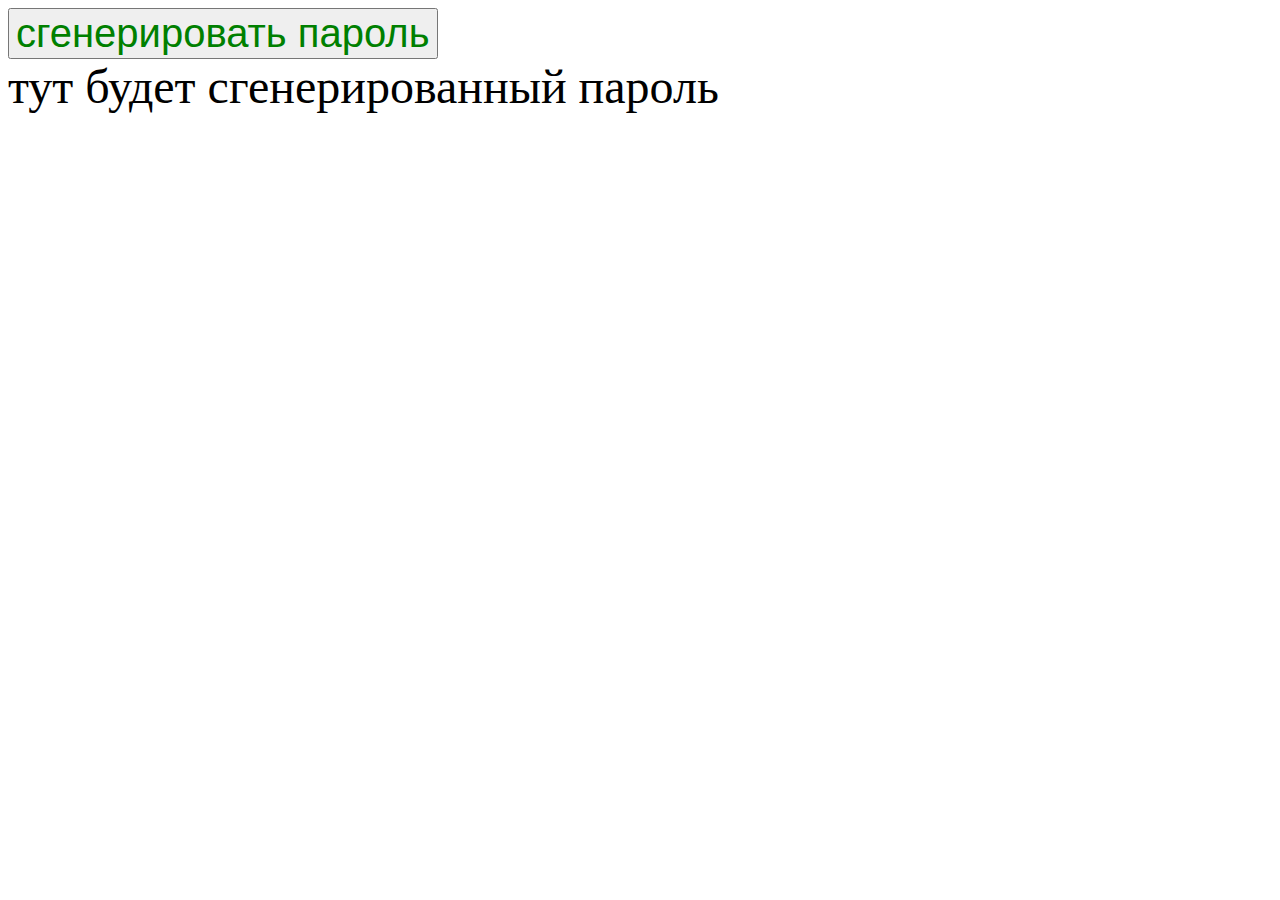
<file: index.html>
<!doctype html>
<html>
    <link rel="stylesheet" type="text/css" href="style.css">
    <head>
        <meta charset="utf-8" />
        <title>Мой первый проект</title>
    </head>
    <body>
        <button type="button" id="button">
            <btn>
                сгенерировать пароль
            </btn>
        </button>
        <div id="password">
            <lbl>
                тут будет сгенерированный пароль
            </lbl>
        </div>
        <script src="script_password_chage.js"></script>
    </body>
</html>
</file>
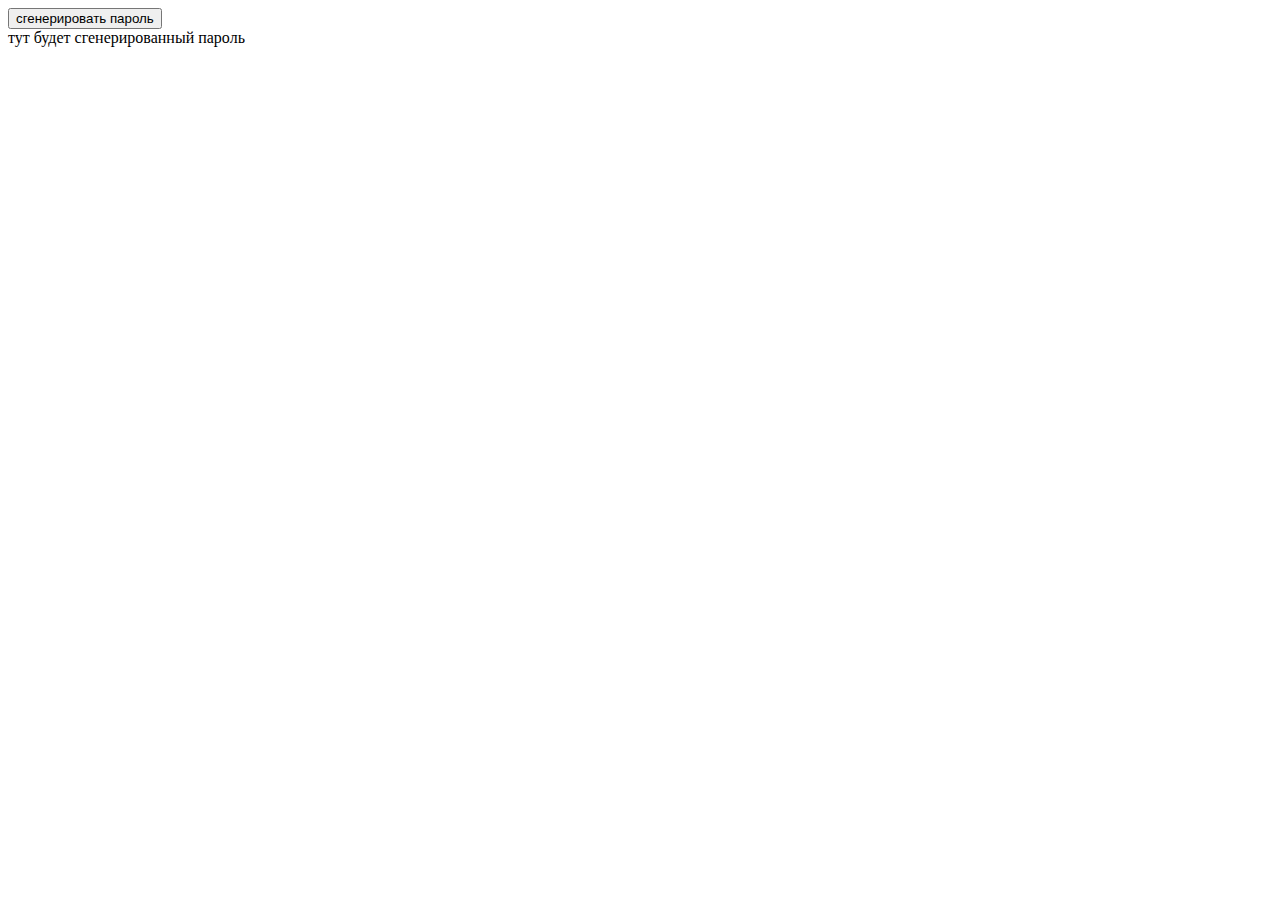
<file: public/index.html>
<!doctype html>
<html>
    <link rel="stylesheet" type="text/css" href="/style.css">
    <head>
        <meta charset="utf-8" />
        <title>Мой первый проект</title>
    </head>
    <body>
        <button id="button">
            сгенерировать пароль
        </button>
        <div id="password">
            тут будет сгенерированный пароль
        </div>
        <script src="/script_password_chage.js"></script>
    </body>
</html>
</file>
<file: style.css>
btn{
    color: green;
    font-size: 3em;
}
lbl{
    font-size: 3em;
}
</file>
